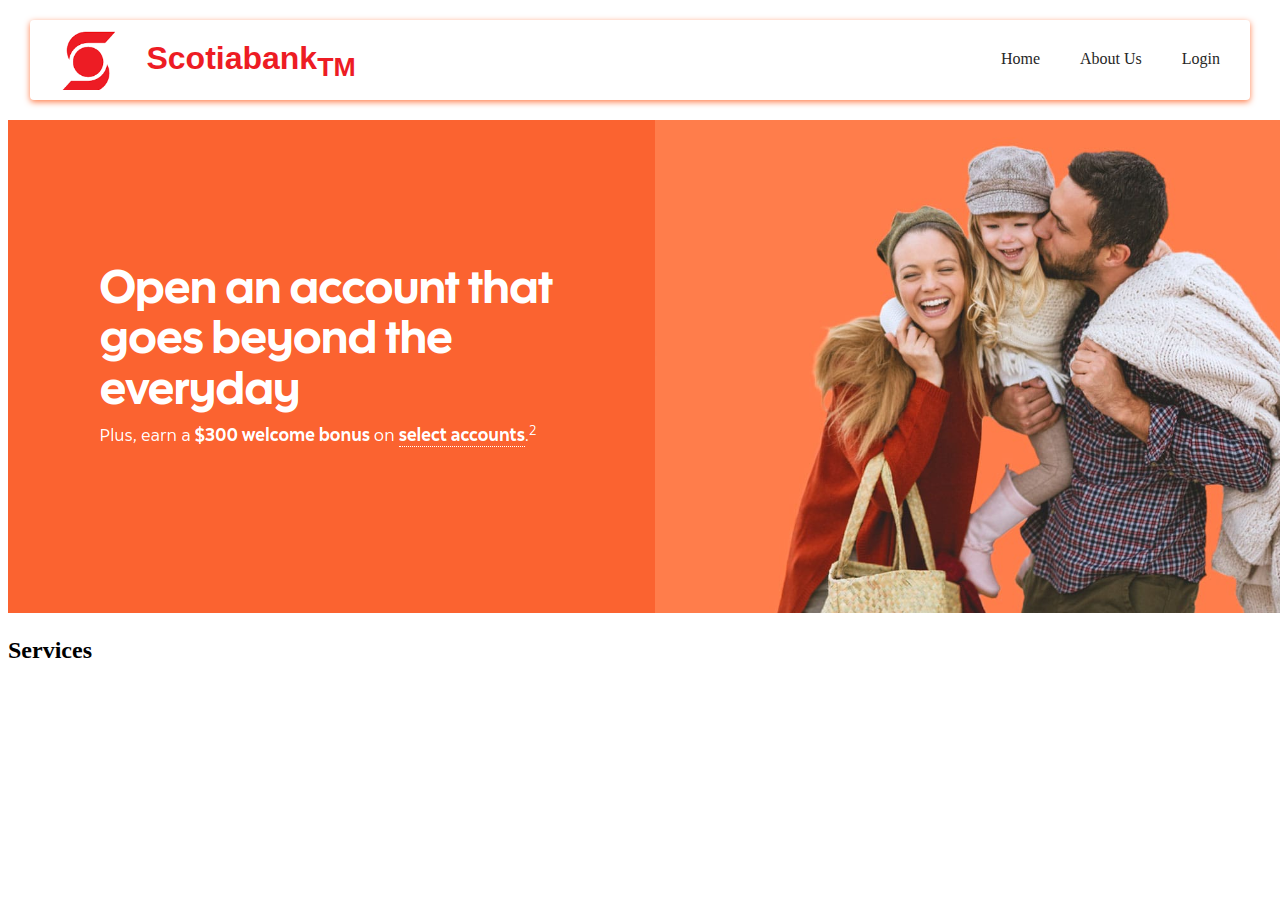
<file: Bank-DBMS/index.html>
<!DOCTYPE html>
<html lang="en">
<head>
    <meta charset="UTF-8">
    <meta name="viewport" content="width=device-width, initial-scale=1.0">
    <link rel="stylesheet" href="style.css" />
    <title>Scotia Bank</title>
</head>
<body>
    
    <header>
        <div class="complete">
        <div class="name">
            <a href="#" class="logo"><img src="assets/download.png" alt=""></a>
             <h1 class="title">Scotiabank<sub>TM</sub></h1>
        </div>
        
        <div class="mean-toggle"></div>
        <nav class="navbar">
            <ul>
                <li><a href="#" class="active">Home</a></li>
                <li><a href="#">About Us</a></li>

                <li><a href="#">Login</a></li>
               
            </ul>
        </nav>
        </div>
    </header>
    <p></p>
    
    <div class="banner">
        <img src="assets/banner.png" />
    </div>
    <!-- <marquee attribute_name = "attribute_value"....more attributes>
        One or more lines or <marquee attribute_name = "attribute_value"....more attributes>
            One or more lines or text message or image
    </marquee> -->
    </div>
    <div class="services">
        <h2>Services</h2>
    </div>

    
</body>
</html>
</file>
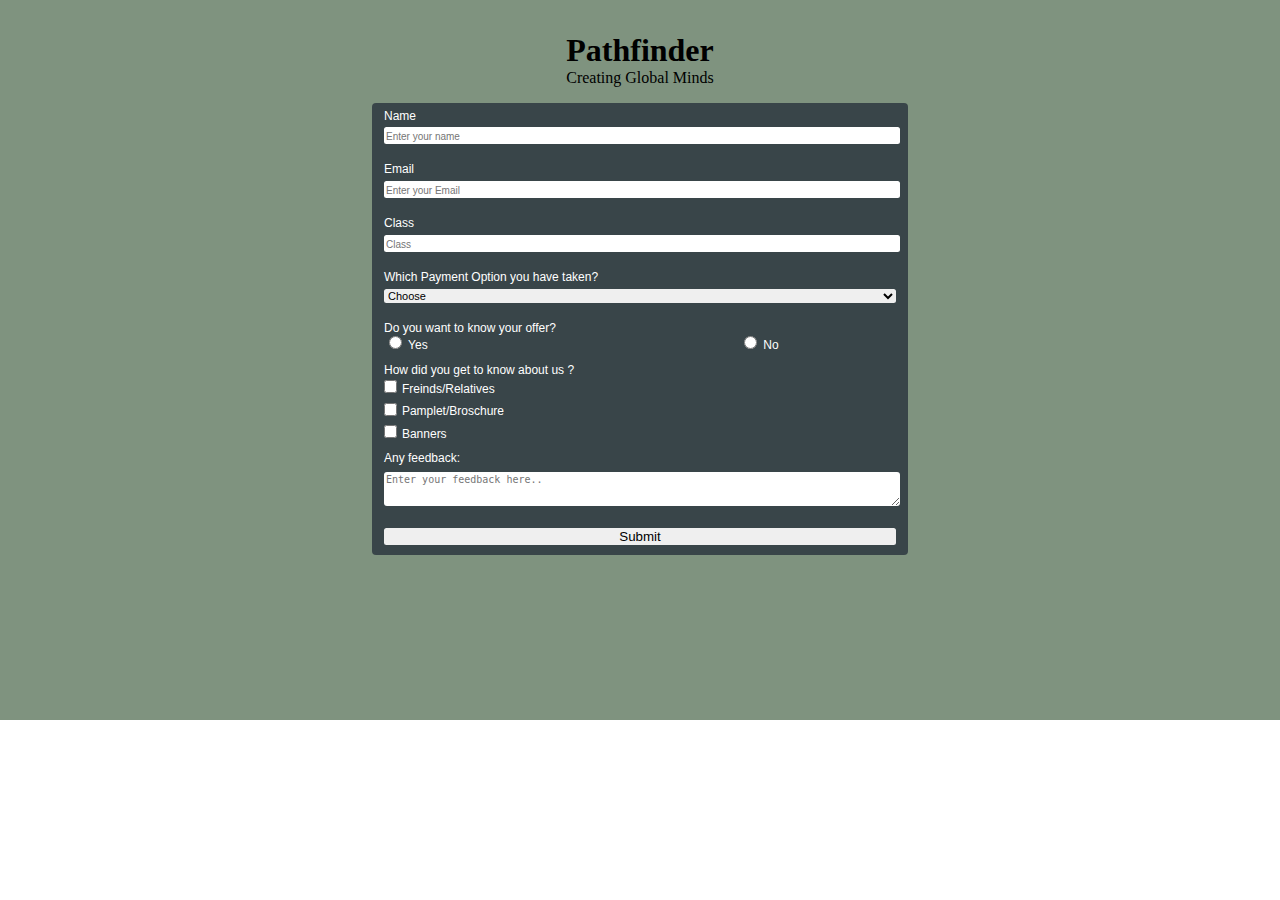
<file: Survey/index.html>
<!DOCTYPE html>
<html>
  <head>
    <meta name="viewport" content="width=device-width, initial-scale=1.0" />
    <title>Survey Form</title>
    <link rel="stylesheet" href="styles.css" />
  </head>
  <body>
    <div class="bg">
    <div class="bg-tint">
    <h1 id="title">Pathfinder</h1>
    <p id="description">Creating Global Minds</p>
    <form id="survey-form">
      <fieldset>
        <label palceholder="Enter your name" id="name-label">Name <input class="name" id="name" type="text" required placeholder="Enter your name"/></label>
        <br>
        <label id="email-label">Email <input class="email" id="email" type="email" required placeholder="Enter your Email" /></label>
        <br>
        <label id="number-label">Class <input id="number" type="number" min="1" max="10" placeholder="Class" /></label>
        <br>
        <label>Which Payment Option you have taken?
          <br>
          <select id="dropdown">
            <option value="">Choose</option>
            <option value="1">Monthly</option>
            <option value="2">Quaterly</option>
            <option value="3">Half-yearly</option>
            <option value="4">One-time</option>
          </select>
          </br>
        </label>
        <br>
        <label>Do you want to know your offer?</label>
        <label class="radio-label-yes"><input class="radio" name="offer" value="yes" type="radio" /> Yes</label>
        <label class="radio-label-no"><input class="radio" name="offer" value="no" type="radio" /> No </label>
        <br>
        <label class="reference-label">How did you get to know about us ?</label>
        <label><input class="reference" value="1" type="checkbox" /> Freinds/Relatives</label>
        <label><input class="reference" value="2" type="checkbox" /> Pamplet/Broschure</label>
        <label><input class="reference" value="3" type="checkbox" /> Banners</label>

        <label class="suggestion-label">Any feedback:
         <textarea class="suggestion" name="add." placeholder="Enter your feedback here.." ></textarea>
        </label>
        <br>
        <label>
          <input id="submit" type="submit"/>
        </label>
        </div>
        </div>
  </body>
</html>
</file>
<file: Bank-DBMS/style.css>
h1 {
  color: #ED1C24;
  text-align: center;
  margin-top: 10px;
  font-family: 'Lucida Sans', 'Lucida Sans Regular', 'Lucida Grande', 'Lucida Sans Unicode', Geneva, Verdana, sans-serif;

}

.complete {
  display: flex;
  flex-direction: row;
  justify-content: space-between;
  height: 60px;
}

.name {
  display: flex;
  flex-direction: row;
}

header {
  position: relative;
  max-width: 1200px;
  margin: 20px auto;
  padding: 10px;
  background: #FFF;
  border-radius: 4px;
  box-shadow: 0 2px 6px #FF7D4B;
}

.logo {
  display: flex;
  height: auto;
  width: auto;
  float: left;

  padding: 0 20px;
  color: #FF7D4B;
  font-weight: 700;
  text-decoration: none;

}

nav {
  float: right;
}

nav ul {
  margin: 0;
  padding: 0;
  display: flex;
}

nav ul li {
  list-style: none;
}

nav ul li a {
  display: block;
  margin: 10px 0;
  padding: 10px 20px;
  text-decoration: none;
  color: #262626;
}

nav ul li a:hover {

  background: #FF7D4B;
  color: #fff;
  transition: 0.2s;
}
sub {
  font-size: 15x;
}
</file>
<file: Survey/styles.css>
body {
  width:100%;
  height:100%;
  margin:0;
}
h1 {
  text-align:center;
  margin:2rem 0 0 0;
}

p {
  text-align:center;
  margin-top:0em ;
}

.suggestion {
  display:block;
  border-width:0px;
  border-radius:3px;
  margin-top:.4rem;
  width:100%;
  height:10%
}

.suggestion-label{
  margin-top:.6rem;
}
.reference-label{
  margin-top:.6rem;
  margin-bottom:-.2rem;
}
.reference {
  width:unset;
  display:inline;
  margin:.4rem .1rem .2rem 0;
}
.radio-label-yes {
  display:inline;
  margin-right:30%;
}

.radio-label-no {
  display:inline;
  margin-left:30%;
}

::placeholder {
  font-size:10px;
}

label {
  color:white;
  font-family: 'Poppins', sans-serif;
  font-size:12px;
}

select {
  font-family: 'Poppins', sans-serif;
  font-size:11px;
}
label,input {
  display:block;
}

input , select{
  margin-top:0.3rem ;
  border-radius:2.5px;
  border-width:0;
  width:100%;
}

.radio{
  width:unset;
  margin-top:0.1rem ;
  display:inline;
}

fieldset {
  border:none;
  border-radius:4px;
  margin:auto;
  width :40%;
  min-width:250px;
  max-width:600px;
  background:rgba(40,50,60,.8) ;
}

.bg-tint{
    position: absolute;
  	height: 100%;
  	width: 100%;
  	background-color: rgba(0,40,0,.5);
    padding-top:0px;
}

.bg {
  position:relative;
  background-image: url("https://as2.ftcdn.net/v2/jpg/03/67/42/97/1000_F_367429784_WbJ6zvRljwP3yvKqcf375LOCG9xoyPEK.jpg");
  height:100%;
  background-size:cover;
  width:100%;
  background-position:center;
  padding-bottom:45rem;
/*  height:100%;
  background-position:center;
  background-repeat:no-repeat;
  background-size:cover;
  padding-bottom:15rem;*/

}
</file>
